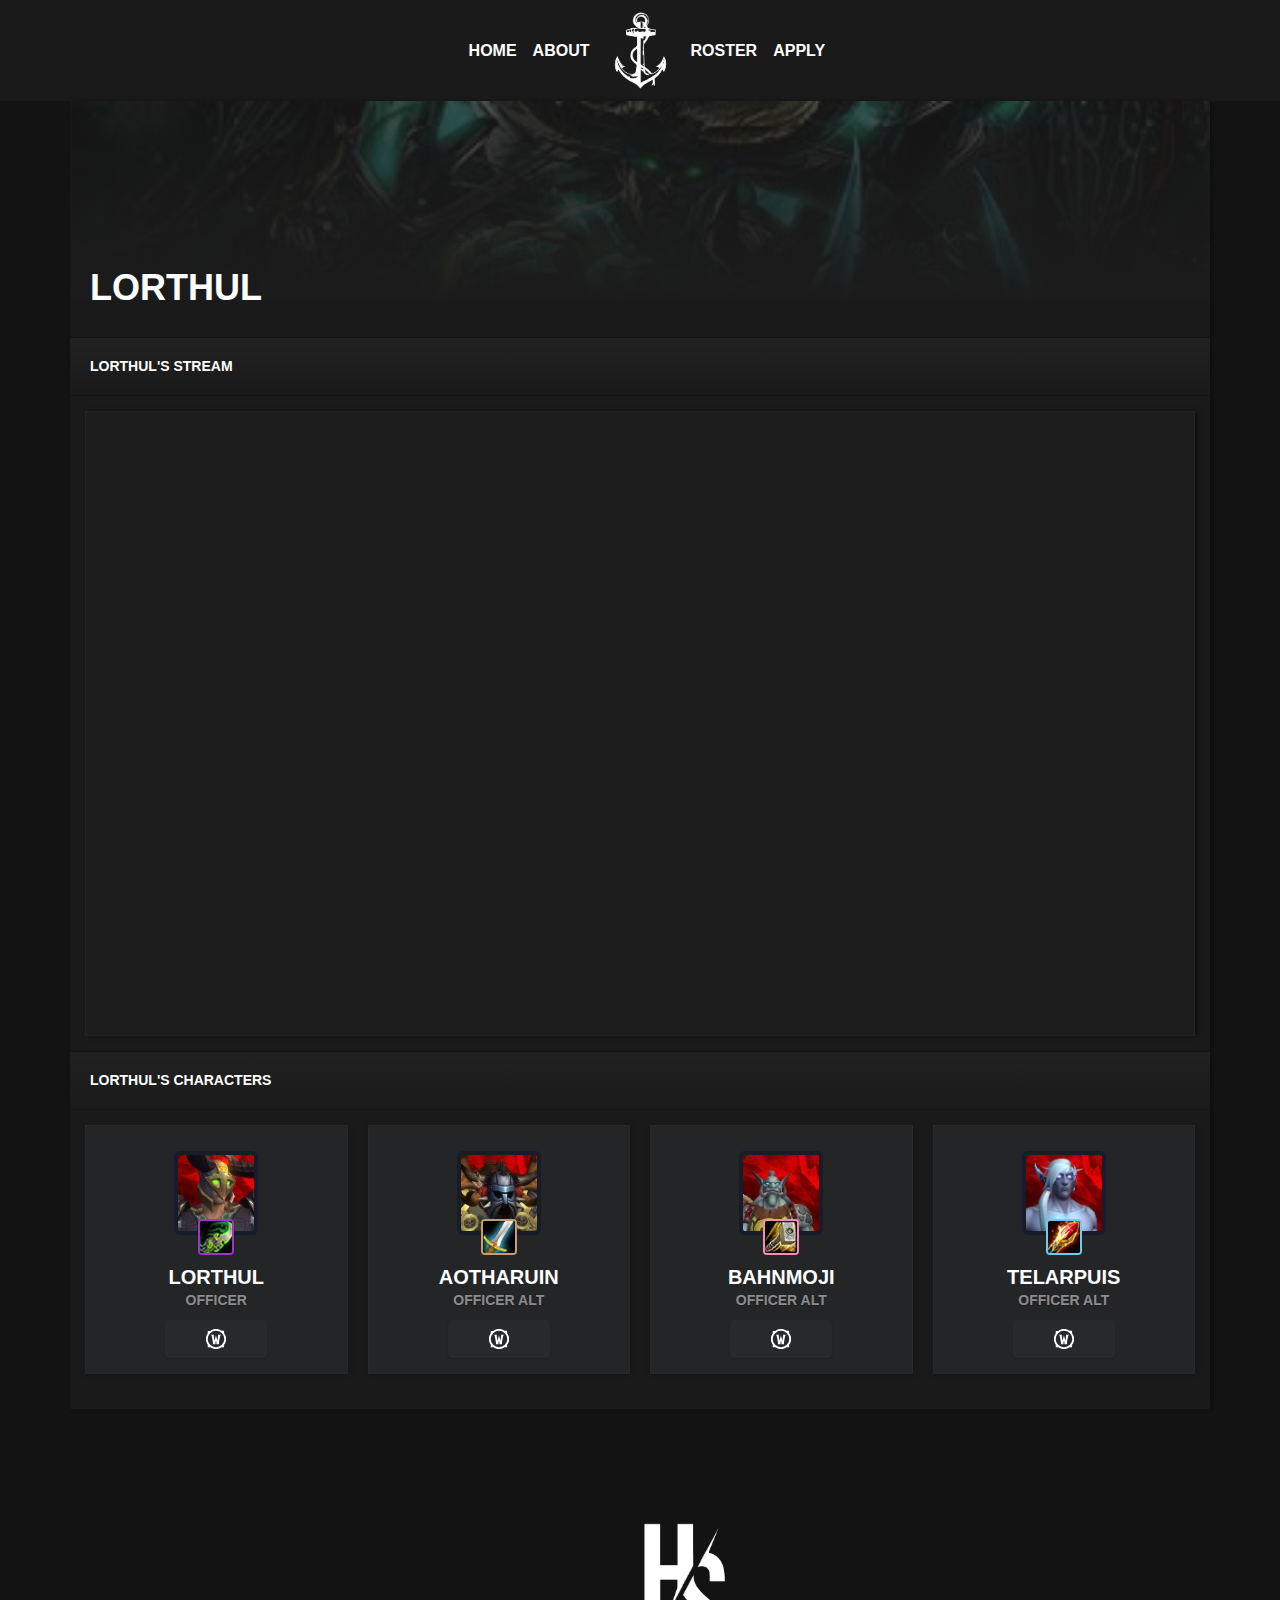
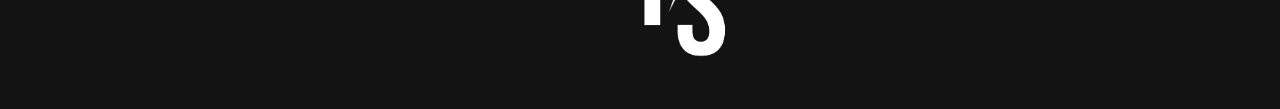
<file: Lorthul.html>
<!DOCTYPE html>
<html lang="en" dir="ltr">

<head>
  <meta charset="utf-8">
  <meta name="viewport" content="width=device-width">
  <link rel="stylesheet" href="//use.fontawesome.com/releases/v5.10.1/css/all.css">
  <link rel="stylesheet" href="https://stackpath.bootstrapcdn.com/bootstrap/4.3.1/css/bootstrap.min.css"
    integrity="sha384-ggOyR0iXCbMQv3Xipma34MD+dH/1fQ784/j6cY/iJTQUOhcWr7x9JvoRxT2MZw1T" crossorigin="anonymous">
  <script src="https://ajax.googleapis.com/ajax/libs/jquery/2.1.3/jquery.min.js"></script>
  <script src="https://stackpath.bootstrapcdn.com/bootstrap/4.3.1/js/bootstrap.min.js"
    integrity="sha384-JjSmVgyd0p3pXB1rRibZUAYoIIy6OrQ6VrjIEaFf/nJGzIxFDsf4x0xIM+B07jRM"
    crossorigin="anonymous"></script>
  <link rel="stylesheet" type="text/css" href="style.css">
  <title>Hoversail || Roster</title>
</head>

<body>
    <nav class="navbar navbar-expand-md navbar-custom">
        <div class="navbar-collapse collapse w-100 dual-collapse2 order-1 order-md-0">
          <ul class="navbar-nav ml-auto text-center">
            <li class="nav-item">
              <a class="nav-link" href="index.html">Home</a>
            </li>
            <li class="nav-item">
              <a class="nav-link" href="about.html">About</a>
            </li>
          </ul>
        </div>
        <img src="img/anchor.png" class="logo">
        <div class="mx-auto my-2 order-0 order-md-1 position-relative">
          <button class="navbar-toggler custom-toggler" type="button" data-toggle="collapse" data-target=".dual-collapse2">
            <span><i class="fas fa-bars" style="color:#fff;"></i></span>
          </button>
        </div>
        <div class="navbar-collapse collapse w-100 dual-collapse2 order-2 order-md-2">
          <ul class="navbar-nav mr-auto text-center">
            <li class="nav-item">
              <a class="nav-link" href="roster.html">Roster</a>
            </li>
            <li class="nav-item">
              <a class="nav-link"
                href="https://docs.google.com/forms/d/e/1FAIpQLSes1cM77uShAWe50IyT9u3GMd3A4eOAZ0iInRNxFbsImq9DKg/viewform?usp=sf_link">Apply</a>
          </ul>
        </div>
      </nav>

      <div class="container main-content-container player-container team-side-block">
        <div class="row">
          <div class="col-lg-12 main-content-block">
            <div id="cdm-zone-01"></div>
            <div class="row player-header">
              <div class="col-md-12 nopad">
                <div class="team-title-overlay"></div>
                <div class="team-grad-overlay"></div>
                <img class="img-responsive player-image" src="img/illidan.jpg"
                  alt="player custom image">
              </div>
            </div>
            <div class="player-info-row">
              <div class="row">
                <div class="col-md-12 nopad">
                  <div class="player-details">
                    <h1>Lorthul</h1>
                  </div>
                </div>
              </div>
            </div>
            <div class="row player-title-row">
              <div class="col-md-12">
                <div class="player-title-section">
                  <h2>Lorthul's Stream</h2>
                </div>
              </div>
            </div>
            <div class="row player-stream">
              <div class="col-md-12 player-roster-col">
                <div class="row no-gutters stream-row">
                  <div class="col-lg-12 nopad stream-vid-embed">
                    <div class="embed-responsive embed-responsive-16by9">
                      <iframe class="embed-responsive-item"
                        src="https://player.twitch.tv/?channel=GravesRobbers" frameborder="0"
                        allowfullscreen="true" scrolling="no"></iframe>
                    </div>
                  </div>
                </div>
              </div>
            </div>
            <div class="row player-title-row">
              <div class="col-md-12">
                <div class="player-title-section">
                  <h2>Lorthul's Characters</h2>
                </div>
              </div>
            </div>
            <div class="row player-alt-row">
              <div class="col-lg-3 col-md-6 col-sm-6 col-xs-12 col">
                <div class="roster-tile block-shadow demon-hunter">
                  <div class="roster-avatar-block">
                    <img src="/img/Lorthul/Lorthul.jpg" alt="Lorthul"
                      class="img-responsive roster-avatar" height="130px" onerror="javascript:image404.call(this,event);">
                    <img class="class_icon" src="/img/Demon_Hunter_Main.jpg" alt="Demon Hunter Icon">
                  </div>
  
                  <h2 class="h2">Lorthul</h2>
                  <h5 class="h5">Officer</h5>
                  <a class="btn btn-roster-armory" target="_blank"
                    href="https://worldofwarcraft.com/en-us/character/us/area-52/lorthul">
                    <svg xmlns="http://www.w3.org/2000/svg" viewBox="0 0 34.25 34.25">
                      <circle cx="17.13" cy="17.13" r="14.13" style="fill:none"></circle>
                      <path
                        d="M44.13,40.34a17,17,0,0,0,0-20V16.2H39.92a17.07,17.07,0,0,0-19.65.24H16.12v4.22a17.11,17.11,0,0,0,0,19.33v4.47h4.47a17.11,17.11,0,0,0,19.33,0h4.21V40.34Zm-28-10A14.13,14.13,0,1,1,30.25,44.46,14.13,14.13,0,0,1,16.12,30.33Z"
                        transform="translate(-13.13 -13.2)"></path>
                      <path
                        d="M33.42,23.22A1.18,1.18,0,0,1,34,24.51l-1.47,9-2.39-9.82-2.39,9.82-1.47-9a1.18,1.18,0,0,1,.58-1.29H21.61a5.07,5.07,0,0,1,1.56,2.62c1.11,5.84,1.26,6.84,2,11.7a3,3,0,0,1-.63,1.79h5a3.63,3.63,0,0,1-.24-1.4c0.21-1.32,1-4.94,1-4.94v0c0.31,1.86.6,3.58,0.81,4.9a3.63,3.63,0,0,1-.24,1.4h5a3,3,0,0,1-.63-1.79c0.73-4.87.89-5.87,2-11.7a5.07,5.07,0,0,1,1.56-2.62H33.42Z"
                        transform="translate(-13.13 -13.2)"></path>
                    </svg>
                  </a>
                </div>
              </div>
              <div id="Loy" class="col-lg-3 col-md-6 col-sm-6 col-xs-12 col">
                <div class="roster-tile block-shadow warrior">
                  <div class="roster-avatar-block">
                    <img src="/img/Lorthul/Aotharuin.jpg" alt="Aotharuin"
                      class="img-responsive roster-avatar" height="130px" onerror="javascript:image404.call(this,event);">
                    <img class="class_icon" src="/img/Warrior_Main.png"
                      alt="Warrior Icon">
                  </div>
  
                  <h2 class="h2">Aotharuin</h2>
                  <h5 class="h5">Officer Alt</h5>
                  <a class="btn btn-roster-armory" target="_blank"
                    href="https://worldofwarcraft.com/en-us/character/us/area-52/aotharuin">
                    <svg xmlns="http://www.w3.org/2000/svg" viewBox="0 0 34.25 34.25">
                      <circle cx="17.13" cy="17.13" r="14.13" style="fill:none"></circle>
                      <path
                        d="M44.13,40.34a17,17,0,0,0,0-20V16.2H39.92a17.07,17.07,0,0,0-19.65.24H16.12v4.22a17.11,17.11,0,0,0,0,19.33v4.47h4.47a17.11,17.11,0,0,0,19.33,0h4.21V40.34Zm-28-10A14.13,14.13,0,1,1,30.25,44.46,14.13,14.13,0,0,1,16.12,30.33Z"
                        transform="translate(-13.13 -13.2)"></path>
                      <path
                        d="M33.42,23.22A1.18,1.18,0,0,1,34,24.51l-1.47,9-2.39-9.82-2.39,9.82-1.47-9a1.18,1.18,0,0,1,.58-1.29H21.61a5.07,5.07,0,0,1,1.56,2.62c1.11,5.84,1.26,6.84,2,11.7a3,3,0,0,1-.63,1.79h5a3.63,3.63,0,0,1-.24-1.4c0.21-1.32,1-4.94,1-4.94v0c0.31,1.86.6,3.58,0.81,4.9a3.63,3.63,0,0,1-.24,1.4h5a3,3,0,0,1-.63-1.79c0.73-4.87.89-5.87,2-11.7a5.07,5.07,0,0,1,1.56-2.62H33.42Z"
                        transform="translate(-13.13 -13.2)"></path>
                    </svg>
                  </a>
                </div>
              </div>
              <div id="Loy" class="col-lg-3 col-md-6 col-sm-6 col-xs-12 col">
                <div class="roster-tile block-shadow paladin">
                  <div class="roster-avatar-block">
                    <img src="/img/Lorthul/Bahnmoji.jpg" alt="Bahnmoji"
                      class="img-responsive roster-avatar" height="130px" onerror="javascript:image404.call(this,event);">
                    <img class="class_icon" src="/img/Paladin_Main.png"
                      alt="Paladin Icon">
                  </div>

                  <h2 class="h2">Bahnmoji</h2>
                  <h5 class="h5">Officer Alt</h5>
                  <a class="btn btn-roster-armory" target="_blank"
                    href="https://worldofwarcraft.com/en-us/character/us/area-52/bahnmoji">
                    <svg xmlns="http://www.w3.org/2000/svg" viewBox="0 0 34.25 34.25">
                      <circle cx="17.13" cy="17.13" r="14.13" style="fill:none"></circle>
                      <path
                        d="M44.13,40.34a17,17,0,0,0,0-20V16.2H39.92a17.07,17.07,0,0,0-19.65.24H16.12v4.22a17.11,17.11,0,0,0,0,19.33v4.47h4.47a17.11,17.11,0,0,0,19.33,0h4.21V40.34Zm-28-10A14.13,14.13,0,1,1,30.25,44.46,14.13,14.13,0,0,1,16.12,30.33Z"
                        transform="translate(-13.13 -13.2)"></path>
                      <path
                        d="M33.42,23.22A1.18,1.18,0,0,1,34,24.51l-1.47,9-2.39-9.82-2.39,9.82-1.47-9a1.18,1.18,0,0,1,.58-1.29H21.61a5.07,5.07,0,0,1,1.56,2.62c1.11,5.84,1.26,6.84,2,11.7a3,3,0,0,1-.63,1.79h5a3.63,3.63,0,0,1-.24-1.4c0.21-1.32,1-4.94,1-4.94v0c0.31,1.86.6,3.58,0.81,4.9a3.63,3.63,0,0,1-.24,1.4h5a3,3,0,0,1-.63-1.79c0.73-4.87.89-5.87,2-11.7a5.07,5.07,0,0,1,1.56-2.62H33.42Z"
                        transform="translate(-13.13 -13.2)"></path>
                    </svg>
                  </a>
                </div>
              </div>
              <div id="Loy" class="col-lg-3 col-md-6 col-sm-6 col-xs-12 col">
                <div class="roster-tile block-shadow mage">
                  <div class="roster-avatar-block">
                    <img src="/img/Lorthul/Telarpuis.jpg" alt="Telarpuis"
                      class="img-responsive roster-avatar" height="130px" onerror="javascript:image404.call(this,event);">
                    <img class="class_icon" src="/img/Mage_Main.png"
                      alt="Mage Icon">
                  </div>
  
                  <h2 class="h2">Telarpuis</h2>
                  <h5 class="h5">Officer Alt</h5>
                  <a class="btn btn-roster-armory" target="_blank"
                    href="https://worldofwarcraft.com/en-us/character/us/area-52/telarpuis">
                    <svg xmlns="http://www.w3.org/2000/svg" viewBox="0 0 34.25 34.25">
                      <circle cx="17.13" cy="17.13" r="14.13" style="fill:none"></circle>
                      <path
                        d="M44.13,40.34a17,17,0,0,0,0-20V16.2H39.92a17.07,17.07,0,0,0-19.65.24H16.12v4.22a17.11,17.11,0,0,0,0,19.33v4.47h4.47a17.11,17.11,0,0,0,19.33,0h4.21V40.34Zm-28-10A14.13,14.13,0,1,1,30.25,44.46,14.13,14.13,0,0,1,16.12,30.33Z"
                        transform="translate(-13.13 -13.2)"></path>
                      <path
                        d="M33.42,23.22A1.18,1.18,0,0,1,34,24.51l-1.47,9-2.39-9.82-2.39,9.82-1.47-9a1.18,1.18,0,0,1,.58-1.29H21.61a5.07,5.07,0,0,1,1.56,2.62c1.11,5.84,1.26,6.84,2,11.7a3,3,0,0,1-.63,1.79h5a3.63,3.63,0,0,1-.24-1.4c0.21-1.32,1-4.94,1-4.94v0c0.31,1.86.6,3.58,0.81,4.9a3.63,3.63,0,0,1-.24,1.4h5a3,3,0,0,1-.63-1.79c0.73-4.87.89-5.87,2-11.7a5.07,5.07,0,0,1,1.56-2.62H33.42Z"
                        transform="translate(-13.13 -13.2)"></path>
                    </svg>
                  </a>
                </div>
              </div>
            </div>
          </div>
        </div>
      </div>
      <div class="row">
        <div class="col-lg-12 footer">
           <div>
              <img src="img/logo.png" class="footerAbout">
           </div>
        </div>
     </div>
  </body>
  </html>
</file>
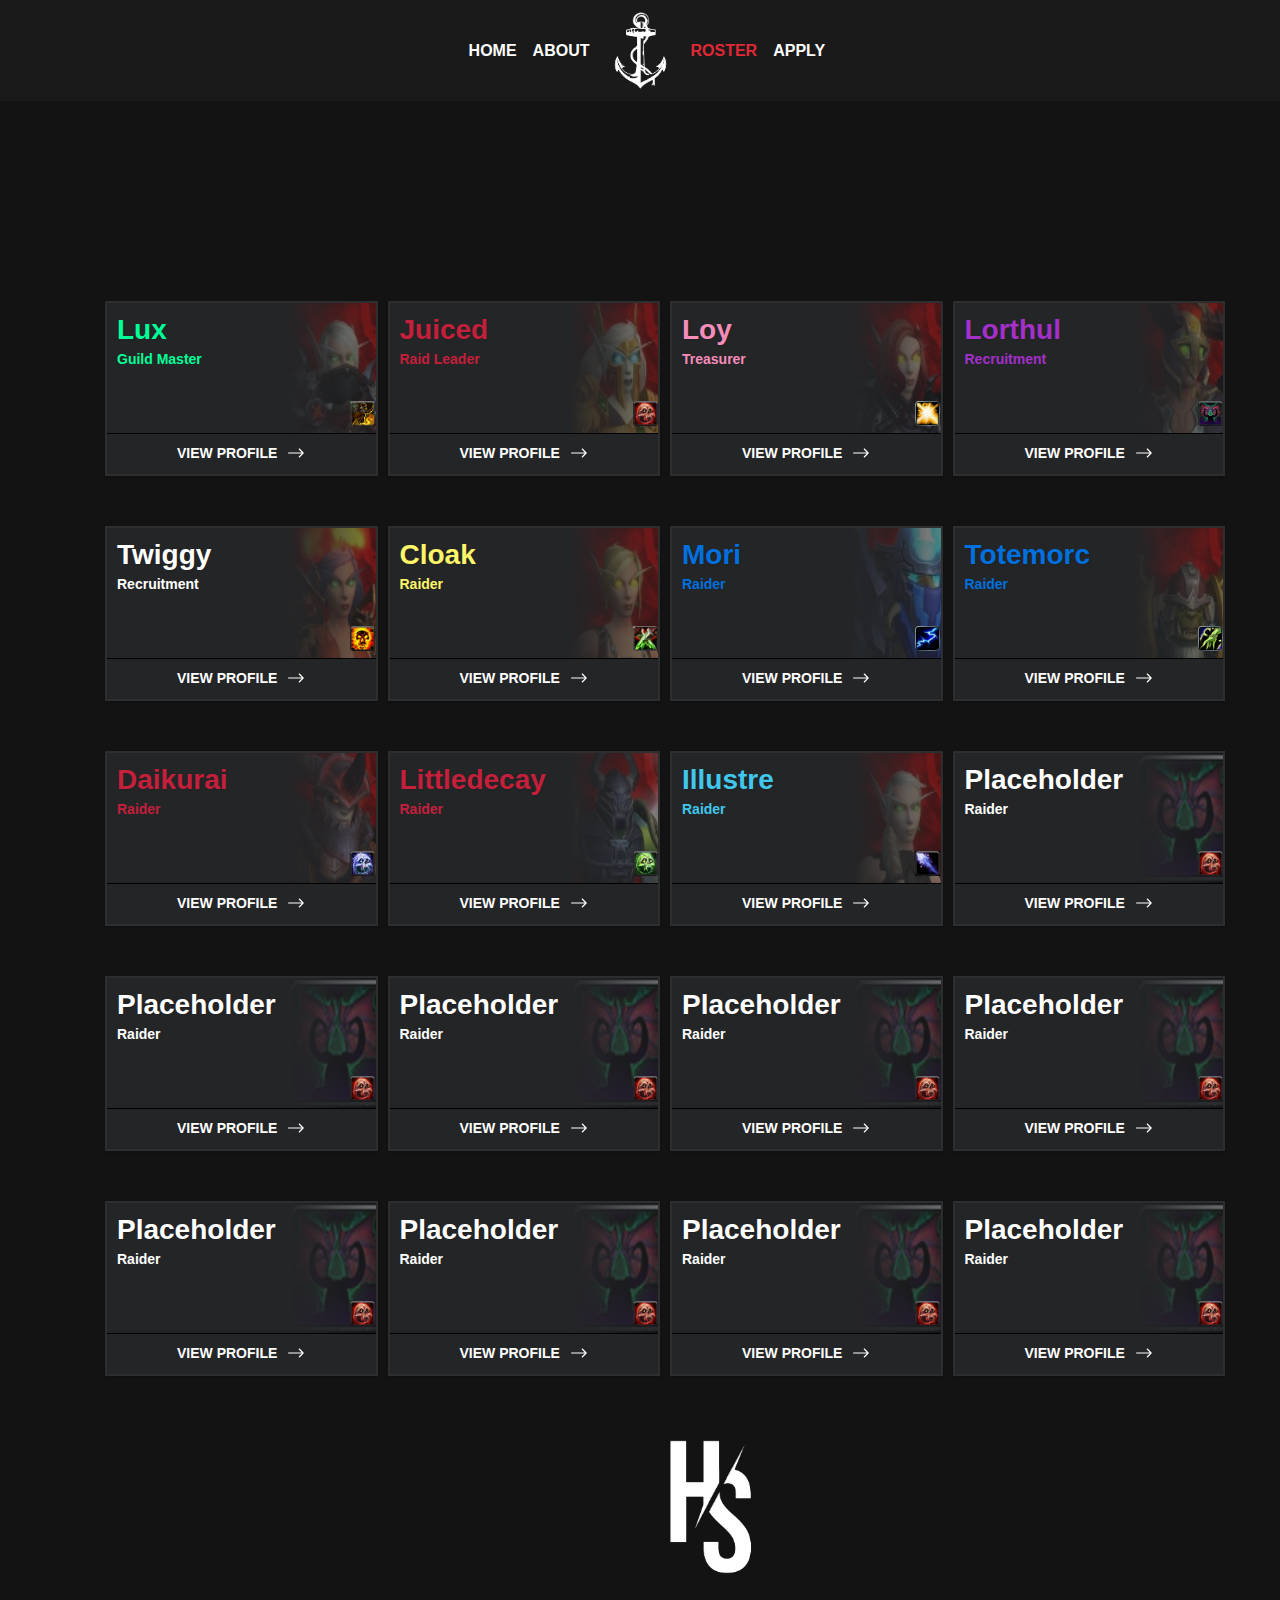
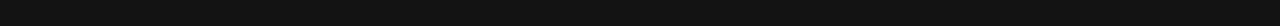
<file: roster.html>
<!DOCTYPE html>
<html lang="en" dir="ltr">

<head>
  <meta charset="utf-8">
  <meta name="viewport" content="width=device-width">
  <link rel="stylesheet" href="//use.fontawesome.com/releases/v5.10.1/css/all.css">
  <link rel="stylesheet" href="https://stackpath.bootstrapcdn.com/bootstrap/4.3.1/css/bootstrap.min.css"
    integrity="sha384-ggOyR0iXCbMQv3Xipma34MD+dH/1fQ784/j6cY/iJTQUOhcWr7x9JvoRxT2MZw1T" crossorigin="anonymous">
  <script src="https://ajax.googleapis.com/ajax/libs/jquery/2.1.3/jquery.min.js"></script>
  <script src="https://stackpath.bootstrapcdn.com/bootstrap/4.3.1/js/bootstrap.min.js"
    integrity="sha384-JjSmVgyd0p3pXB1rRibZUAYoIIy6OrQ6VrjIEaFf/nJGzIxFDsf4x0xIM+B07jRM"
    crossorigin="anonymous"></script>
  <link rel="stylesheet" type="text/css" href="style.css">
  <title>Hoversail || Roster</title>
</head>

<body>
  <nav class="navbar navbar-expand-md navbar-custom">
    <div class="navbar-collapse collapse w-100 dual-collapse2 order-1 order-md-0">
      <ul class="navbar-nav ml-auto text-center">
        <li class="nav-item">
          <a class="nav-link" href="index.html">Home</a>
        </li>
        <li class="nav-item">
          <a class="nav-link" href="about.html">About</a>
        </li>
      </ul>
    </div>
    <img src="img/anchor.png" class="logo">
    <div class="mx-auto my-2 order-0 order-md-1 position-relative">
      <button class="navbar-toggler custom-toggler" type="button" data-toggle="collapse" data-target=".dual-collapse2">
        <span><i class="fas fa-bars" style="color:#fff;"></i></span>
      </button>
    </div>
    <div class="navbar-collapse collapse w-100 dual-collapse2 order-2 order-md-2">
      <ul class="navbar-nav mr-auto text-center">
        <li class="nav-item active">
          <a class="nav-link active" href="roster.html">Roster</a>
        </li>
        <li class="nav-item">
          <a class="nav-link"
            href="https://docs.google.com/forms/d/e/1FAIpQLSes1cM77uShAWe50IyT9u3GMd3A4eOAZ0iInRNxFbsImq9DKg/viewform?usp=sf_link">Apply</a>
      </ul>
    </div>
  </nav>
  <div class="container wrapper-roster">

    <div class="col-lg-12 col-md-12">
      <div class="">
       
      </div>
      <div class="row roster-top-block">
        <div class="col-md-3">
          <div class="roster-card raider-new-tile">
            <div class="player-info">
              <div class="player-tile-title">
                <h3 class="player-name Monk_Text">Lux</h3>
                <div class="player-tile-role Monk_Text">Guild Master</div> <img class="img-responsive raider-icon-role"
                  src="./img/Monk_Brewmaster.png" alt="tank icon">
              </div>
            </div>
            <div class="avatar">
              <div class="avatar-grad-over"></div>
              <img src="./img/Lux/Luxmonk.jpg" alt="Player Avatar">
            </div>
            <div class="btn-player-wrap">
              <a href="Lux.html" class="btn-player">
                <span class="btn-profile-text hidden-xs hidden-sm">View
                  Profile</span><svg class="Monk" xmlns="http://www.w3.org/2000/svg" viewBox="0 0 448 512">
                  <path
                    d="M311.03 131.515l-7.071 7.07c-4.686 4.686-4.686 12.284 0 16.971L387.887 239H12c-6.627 0-12 5.373-12 12v10c0 6.627 5.373 12 12 12h375.887l-83.928 83.444c-4.686 4.686-4.686 12.284 0 16.971l7.071 7.07c4.686 4.686 12.284 4.686 16.97 0l116.485-116c4.686-4.686 4.686-12.284 0-16.971L328 131.515c-4.686-4.687-12.284-4.687-16.97 0z">
                  </path>
                </svg></a>
            </div>
          </div>
        </div>
        <div class="col-md-3">
          <div class="roster-card raider-new-tile">
            <div class="player-info">
              <div class="player-tile-title">
                <h3 class="player-name Death_Knight_Text">Juiced</h3>
                <div class="player-tile-role Death_Knight_Text">Raid Leader</div> <img class="img-responsive raider-icon-role"
                  src="./img/Death_Knight_Blood.png" alt="tank icon">
              </div>
            </div>
            <div class="avatar">
              <div class="avatar-grad-over"></div>
              <img src="./img/Juiced/Grapejuiced.jpg" alt="Player Avatar">
            </div>
            <div class="btn-player-wrap">
              <a href="" class="btn-player">
                <span class="btn-profile-text hidden-xs hidden-sm">View
                  Profile</span><svg class="Death_Knight" ="http://www.w3.org/2000/svg" viewBox="0 0 448 512">
                  <path
                    d="M311.03 131.515l-7.071 7.07c-4.686 4.686-4.686 12.284 0 16.971L387.887 239H12c-6.627 0-12 5.373-12 12v10c0 6.627 5.373 12 12 12h375.887l-83.928 83.444c-4.686 4.686-4.686 12.284 0 16.971l7.071 7.07c4.686 4.686 12.284 4.686 16.97 0l116.485-116c4.686-4.686 4.686-12.284 0-16.971L328 131.515c-4.686-4.687-12.284-4.687-16.97 0z">
                  </path>
                </svg></a>
            </div>
          </div>
        </div>
        <div class="col-md-3">
          <div class="roster-card raider-new-tile">
            <div class="player-info">
              <div class="player-tile-title">
                <h3 class="player-name Paladin_Text">Loy</h3>
                <div class="player-tile-role Paladin_Text">Treasurer</div> <img class="img-responsive raider-icon-role"
                  src="./img/Paladin_Holy.png" alt="healer icon">
              </div>
            </div>
            <div class="avatar">
              <div class="avatar-grad-over"></div>
              <img src="/img/Loy/Orieyls.jpg" alt="Player Avatar">
            </div>
            <div class="btn-player-wrap">
              <a href="Loy.html" class="btn-player">
                <span class="btn-profile-text hidden-xs hidden-sm">View
                  Profile</span><svg class="Paladin" xmlns="http://www.w3.org/2000/svg" viewBox="0 0 448 512">
                  <path
                    d="M311.03 131.515l-7.071 7.07c-4.686 4.686-4.686 12.284 0 16.971L387.887 239H12c-6.627 0-12 5.373-12 12v10c0 6.627 5.373 12 12 12h375.887l-83.928 83.444c-4.686 4.686-4.686 12.284 0 16.971l7.071 7.07c4.686 4.686 12.284 4.686 16.97 0l116.485-116c4.686-4.686 4.686-12.284 0-16.971L328 131.515c-4.686-4.687-12.284-4.687-16.97 0z">
                  </path>
                </svg></a>
            </div>
          </div>
        </div>
        <div class="col-md-3">
          <div class="roster-card raider-new-tile">
            <div class="player-info">
              <div class="player-tile-title">
                <h3 class="player-name Demon_Hunter_Text">Lorthul</h3>
                <div class="player-tile-role Demon_Hunter_Text">Recruitment</div> <img class="img-responsive raider-icon-role"
                  src="./img/Demon_Hunter_Havoc.png" alt="dps icon">
              </div>
            </div>
            <div class="avatar">
              <div class="avatar-grad-over"></div>
              <img src="./img/Lorthul/Lorthul.jpg" alt="Player Avatar">
            </div>
            <div class="btn-player-wrap">
              <a href="Lorthul.html" class="btn-player">
                <span class="btn-profile-text hidden-xs hidden-sm">View
                  Profile</span><svg class="Demon_Hunter" xmlns="http://www.w3.org/2000/svg" viewBox="0 0 448 512">
                  <path
                    d="M311.03 131.515l-7.071 7.07c-4.686 4.686-4.686 12.284 0 16.971L387.887 239H12c-6.627 0-12 5.373-12 12v10c0 6.627 5.373 12 12 12h375.887l-83.928 83.444c-4.686 4.686-4.686 12.284 0 16.971l7.071 7.07c4.686 4.686 12.284 4.686 16.97 0l116.485-116c4.686-4.686 4.686-12.284 0-16.971L328 131.515c-4.686-4.687-12.284-4.687-16.97 0z">
                  </path>
                </svg></a>
            </div>
          </div>
        </div>
      </div>
    </div>
    <div class="col-lg-12 col-md-12">
      <div class="row roster-second-block">
        <div class="col-md-3">
          <div class="roster-card raider-new-tile">
            <div class="player-info">
              <div class="player-tile-title">
                <h3 class="player-name Priest_Text">Twiggy</h3>
                <div class="player-tile-role Priest_Text">Recruitment</div> <img class="img-responsive raider-icon-role"
                  src="./img/Priest_Shadow.png" alt="tank icon">
              </div>
            </div>
            <div class="avatar">
              <div class="avatar-grad-over"></div>
              <img src="./img/Twiggy/Bestthot.jpg" alt="Player Avatar">
            </div>
            <div class="btn-player-wrap">
              <a href="Twiggy.html" class="btn-player">
                <span class="btn-profile-text hidden-xs hidden-sm">View
                  Profile</span><svg class="Priest" xmlns="http://www.w3.org/2000/svg" viewBox="0 0 448 512">
                  <path
                    d="M311.03 131.515l-7.071 7.07c-4.686 4.686-4.686 12.284 0 16.971L387.887 239H12c-6.627 0-12 5.373-12 12v10c0 6.627 5.373 12 12 12h375.887l-83.928 83.444c-4.686 4.686-4.686 12.284 0 16.971l7.071 7.07c4.686 4.686 12.284 4.686 16.97 0l116.485-116c4.686-4.686 4.686-12.284 0-16.971L328 131.515c-4.686-4.687-12.284-4.687-16.97 0z">
                  </path>
                </svg></a>
            </div>
          </div>
        </div>
        <div class="col-md-3">
          <div class="roster-card raider-new-tile">
            <div class="player-info">
              <div class="player-tile-title">
                <h3 class="player-name Rogue_Text">Cloak</h3>
                <div class="player-tile-role Rogue_Text">Raider</div> <img class="img-responsive raider-icon-role"
                  src="./img/Rogue_Assassination.png" alt="tank icon">
              </div>
            </div>
            <div class="avatar">
              <div class="avatar-grad-over"></div>
              <img src="./img/Cloak/Cloaknjab.jpg" alt="Player Avatar">
            </div>
            <div class="btn-player-wrap">
              <a href="" class="btn-player">
                <span class="btn-profile-text hidden-xs hidden-sm">View
                  Profile</span><svg class="Rogue" xmlns="http://www.w3.org/2000/svg" viewBox="0 0 448 512">
                  <path
                    d="M311.03 131.515l-7.071 7.07c-4.686 4.686-4.686 12.284 0 16.971L387.887 239H12c-6.627 0-12 5.373-12 12v10c0 6.627 5.373 12 12 12h375.887l-83.928 83.444c-4.686 4.686-4.686 12.284 0 16.971l7.071 7.07c4.686 4.686 12.284 4.686 16.97 0l116.485-116c4.686-4.686 4.686-12.284 0-16.971L328 131.515c-4.686-4.687-12.284-4.687-16.97 0z">
                  </path>
                </svg></a>
            </div>
          </div>
        </div>
        <div class="col-md-3">
          <div class="roster-card raider-new-tile">
            <div class="player-info">
              <div class="player-tile-title">
                <h3 class="player-name Shaman_Text">Mori</h3>
                <div class="player-tile-role Shaman_Text">Raider</div> <img class="img-responsive raider-icon-role"
                  src="./img/Shaman_Elemental.png" alt="tank icon">
              </div>
            </div>
            <div class="avatar">
              <div class="avatar-grad-over"></div>
              <img src="./img/Mori/Mori.jpg" alt="Player Avatar">
            </div>
            <div class="btn-player-wrap">
              <a href="" class="btn-player">
                <span class="btn-profile-text hidden-xs hidden-sm">View
                  Profile</span><svg class="Shaman" xmlns="http://www.w3.org/2000/svg" viewBox="0 0 448 512">
                  <path
                    d="M311.03 131.515l-7.071 7.07c-4.686 4.686-4.686 12.284 0 16.971L387.887 239H12c-6.627 0-12 5.373-12 12v10c0 6.627 5.373 12 12 12h375.887l-83.928 83.444c-4.686 4.686-4.686 12.284 0 16.971l7.071 7.07c4.686 4.686 12.284 4.686 16.97 0l116.485-116c4.686-4.686 4.686-12.284 0-16.971L328 131.515c-4.686-4.687-12.284-4.687-16.97 0z">
                  </path>
                </svg></a>
            </div>
          </div>
        </div>
        <div class="col-md-3">
          <div class="roster-card raider-new-tile">
            <div class="player-info">
              <div class="player-tile-title">
                <h3 class="player-name Shaman_Text">Totemorc</h3>
                <div class="player-tile-role Shaman_Text">Raider</div> <img class="img-responsive raider-icon-role"
                  src="./img/Shaman_Restoration.png" alt="Resto Icon">
              </div>
            </div>
            <div class="avatar">
              <div class="avatar-grad-over"></div>
              <img src="./img/Totemorc/Totemorc.jpg" alt="Player Avatar">
            </div>
            <div class="btn-player-wrap">
              <a href="" class="btn-player">
                <span class="btn-profile-text hidden-xs hidden-sm">View
                  Profile</span><svg class="Shaman" xmlns="http://www.w3.org/2000/svg" viewBox="0 0 448 512">
                  <path
                    d="M311.03 131.515l-7.071 7.07c-4.686 4.686-4.686 12.284 0 16.971L387.887 239H12c-6.627 0-12 5.373-12 12v10c0 6.627 5.373 12 12 12h375.887l-83.928 83.444c-4.686 4.686-4.686 12.284 0 16.971l7.071 7.07c4.686 4.686 12.284 4.686 16.97 0l116.485-116c4.686-4.686 4.686-12.284 0-16.971L328 131.515c-4.686-4.687-12.284-4.687-16.97 0z">
                  </path>
                </svg></a>
            </div>
          </div>
        </div>
      </div>
    </div>
    <div class="col-lg-12 col-md-12">
      <div class="row roster-second-block">
        <div class="col-md-3">
          <div class="roster-card raider-new-tile">
            <div class="player-info">
              <div class="player-tile-title">
                <h3 class="player-name Death_Knight_Text">Daikurai</h3>
                <div class="player-tile-role Death_Knight_Text">Raider</div> <img class="img-responsive raider-icon-role"
                  src="./img/Death_Knight_Frost.png" alt="Death Knight Frost">
              </div>
            </div>
            <div class="avatar">
              <div class="avatar-grad-over"></div>
              <img src="./img/Daikurai/Daikurai.jpg" alt="Player Avatar">
            </div>
            <div class="btn-player-wrap">
              <a href="" class="btn-player">
                <span class="btn-profile-text hidden-xs hidden-sm">View
                  Profile</span><svg class="Death_Knight" xmlns="http://www.w3.org/2000/svg" viewBox="0 0 448 512">
                  <path
                    d="M311.03 131.515l-7.071 7.07c-4.686 4.686-4.686 12.284 0 16.971L387.887 239H12c-6.627 0-12 5.373-12 12v10c0 6.627 5.373 12 12 12h375.887l-83.928 83.444c-4.686 4.686-4.686 12.284 0 16.971l7.071 7.07c4.686 4.686 12.284 4.686 16.97 0l116.485-116c4.686-4.686 4.686-12.284 0-16.971L328 131.515c-4.686-4.687-12.284-4.687-16.97 0z">
                  </path>
                </svg></a>
            </div>
          </div>
        </div>
        <div class="col-md-3">
          <div class="roster-card raider-new-tile">
            <div class="player-info">
              <div class="player-tile-title">
                <h3 class="player-name Death_Knight_Text">Littledecay</h3>
                <div class="player-tile-role Death_Knight_Text">Raider</div> <img class="img-responsive raider-icon-role"
                  src="./img/Death_Knight_Unholy.png" alt="Death Knight Unholy">
              </div>
            </div>
            <div class="avatar">
              <div class="avatar-grad-over"></div>
              <img src="./img/Littledecay/Littledecay.jpg" alt="Player Avatar">
            </div>
            <div class="btn-player-wrap">
              <a href="" class="btn-player">
                <span class="btn-profile-text hidden-xs hidden-sm">View
                  Profile</span><svg class="Death_Knight" xmlns="http://www.w3.org/2000/svg" viewBox="0 0 448 512">
                  <path
                    d="M311.03 131.515l-7.071 7.07c-4.686 4.686-4.686 12.284 0 16.971L387.887 239H12c-6.627 0-12 5.373-12 12v10c0 6.627 5.373 12 12 12h375.887l-83.928 83.444c-4.686 4.686-4.686 12.284 0 16.971l7.071 7.07c4.686 4.686 12.284 4.686 16.97 0l116.485-116c4.686-4.686 4.686-12.284 0-16.971L328 131.515c-4.686-4.687-12.284-4.687-16.97 0z">
                  </path>
                </svg></a>
            </div>
          </div>
        </div>
        <div class="col-md-3">
          <div class="roster-card raider-new-tile">
            <div class="player-info">
              <div class="player-tile-title">
                <h3 class="player-name Mage_Text">Illustre</h3>
                <div class="player-tile-role Mage_Text">Raider</div> <img class="img-responsive raider-icon-role"
                  src="./img/Mage_Frost.png" alt="Mage Frost">
              </div>
            </div>
            <div class="avatar">
              <div class="avatar-grad-over"></div>
              <img src="./img/Illustre/Illustre.jpg" alt="Player Avatar">
            </div>
            <div class="btn-player-wrap">
              <a href="" class="btn-player">
                <span class="btn-profile-text hidden-xs hidden-sm">View
                  Profile</span><svg class="Mage" xmlns="http://www.w3.org/2000/svg" viewBox="0 0 448 512">
                  <path
                    d="M311.03 131.515l-7.071 7.07c-4.686 4.686-4.686 12.284 0 16.971L387.887 239H12c-6.627 0-12 5.373-12 12v10c0 6.627 5.373 12 12 12h375.887l-83.928 83.444c-4.686 4.686-4.686 12.284 0 16.971l7.071 7.07c4.686 4.686 12.284 4.686 16.97 0l116.485-116c4.686-4.686 4.686-12.284 0-16.971L328 131.515c-4.686-4.687-12.284-4.687-16.97 0z">
                  </path>
                </svg></a>
            </div>
          </div>
        </div>
        <div class="col-md-3">
          <div class="roster-card raider-new-tile">
            <div class="player-info">
              <div class="player-tile-title">
                <h3 class="player-name">Placeholder</h3>
                <div class="player-tile-role">Raider</div> <img class="img-responsive raider-icon-role"
                  src="./img/Death_Knight_Blood.png" alt="tank icon">
              </div>
            </div>
            <div class="avatar">
              <div class="avatar-grad-over"></div>
              <img src="./img/Demon_Hunter_Havoc.png" alt="Player Avatar">
            </div>
            <div class="btn-player-wrap">
              <a href="" class="btn-player">
                <span class="btn-profile-text hidden-xs hidden-sm">View
                  Profile</span><svg xmlns="http://www.w3.org/2000/svg" viewBox="0 0 448 512">
                  <path
                    d="M311.03 131.515l-7.071 7.07c-4.686 4.686-4.686 12.284 0 16.971L387.887 239H12c-6.627 0-12 5.373-12 12v10c0 6.627 5.373 12 12 12h375.887l-83.928 83.444c-4.686 4.686-4.686 12.284 0 16.971l7.071 7.07c4.686 4.686 12.284 4.686 16.97 0l116.485-116c4.686-4.686 4.686-12.284 0-16.971L328 131.515c-4.686-4.687-12.284-4.687-16.97 0z">
                  </path>
                </svg></a>
            </div>
          </div>
        </div>
      </div>
    </div>
    <div class="col-lg-12 col-md-12">
      <div class="row roster-second-block">
        <div class="col-md-3">
          <div class="roster-card raider-new-tile">
            <div class="player-info">
              <div class="player-tile-title">
                <h3 class="player-name">Placeholder</h3>
                <div class="player-tile-role">Raider</div> <img class="img-responsive raider-icon-role"
                  src="./img/Death_Knight_Blood.png" alt="tank icon">
              </div>
            </div>
            <div class="avatar">
              <div class="avatar-grad-over"></div>
              <img src="./img/Demon_Hunter_Havoc.png" alt="Player Avatar">
            </div>
            <div class="btn-player-wrap">
              <a href="" class="btn-player">
                <span class="btn-profile-text hidden-xs hidden-sm">View
                  Profile</span><svg xmlns="http://www.w3.org/2000/svg" viewBox="0 0 448 512">
                  <path
                    d="M311.03 131.515l-7.071 7.07c-4.686 4.686-4.686 12.284 0 16.971L387.887 239H12c-6.627 0-12 5.373-12 12v10c0 6.627 5.373 12 12 12h375.887l-83.928 83.444c-4.686 4.686-4.686 12.284 0 16.971l7.071 7.07c4.686 4.686 12.284 4.686 16.97 0l116.485-116c4.686-4.686 4.686-12.284 0-16.971L328 131.515c-4.686-4.687-12.284-4.687-16.97 0z">
                  </path>
                </svg></a>
            </div>
          </div>
        </div>
        <div class="col-md-3">
          <div class="roster-card raider-new-tile">
            <div class="player-info">
              <div class="player-tile-title">
                <h3 class="player-name">Placeholder</h3>
                <div class="player-tile-role">Raider</div> <img class="img-responsive raider-icon-role"
                  src="./img/Death_Knight_Blood.png" alt="tank icon">
              </div>
            </div>
            <div class="avatar">
              <div class="avatar-grad-over"></div>
              <img src="./img/Demon_Hunter_Havoc.png" alt="Player Avatar">
            </div>
            <div class="btn-player-wrap">
              <a href="" class="btn-player">
                <span class="btn-profile-text hidden-xs hidden-sm">View
                  Profile</span><svg xmlns="http://www.w3.org/2000/svg" viewBox="0 0 448 512">
                  <path
                    d="M311.03 131.515l-7.071 7.07c-4.686 4.686-4.686 12.284 0 16.971L387.887 239H12c-6.627 0-12 5.373-12 12v10c0 6.627 5.373 12 12 12h375.887l-83.928 83.444c-4.686 4.686-4.686 12.284 0 16.971l7.071 7.07c4.686 4.686 12.284 4.686 16.97 0l116.485-116c4.686-4.686 4.686-12.284 0-16.971L328 131.515c-4.686-4.687-12.284-4.687-16.97 0z">
                  </path>
                </svg></a>
            </div>
          </div>
        </div>
        <div class="col-md-3">
          <div class="roster-card raider-new-tile">
            <div class="player-info">
              <div class="player-tile-title">
                <h3 class="player-name">Placeholder</h3>
                <div class="player-tile-role">Raider</div> <img class="img-responsive raider-icon-role"
                  src="./img/Death_Knight_Blood.png" alt="tank icon">
              </div>
            </div>
            <div class="avatar">
              <div class="avatar-grad-over"></div>
              <img src="./img/Demon_Hunter_Havoc.png" alt="Player Avatar">
            </div>
            <div class="btn-player-wrap">
              <a href="" class="btn-player">
                <span class="btn-profile-text hidden-xs hidden-sm">View
                  Profile</span><svg xmlns="http://www.w3.org/2000/svg" viewBox="0 0 448 512">
                  <path
                    d="M311.03 131.515l-7.071 7.07c-4.686 4.686-4.686 12.284 0 16.971L387.887 239H12c-6.627 0-12 5.373-12 12v10c0 6.627 5.373 12 12 12h375.887l-83.928 83.444c-4.686 4.686-4.686 12.284 0 16.971l7.071 7.07c4.686 4.686 12.284 4.686 16.97 0l116.485-116c4.686-4.686 4.686-12.284 0-16.971L328 131.515c-4.686-4.687-12.284-4.687-16.97 0z">
                  </path>
                </svg></a>
            </div>
          </div>
        </div>
        <div class="col-md-3">
          <div class="roster-card raider-new-tile">
            <div class="player-info">
              <div class="player-tile-title">
                <h3 class="player-name">Placeholder</h3>
                <div class="player-tile-role">Raider</div> <img class="img-responsive raider-icon-role"
                  src="./img/Death_Knight_Blood.png" alt="tank icon">
              </div>
            </div>
            <div class="avatar">
              <div class="avatar-grad-over"></div>
              <img src="./img/Demon_Hunter_Havoc.png" alt="Player Avatar">
            </div>
            <div class="btn-player-wrap">
              <a href="" class="btn-player">
                <span class="btn-profile-text hidden-xs hidden-sm">View
                  Profile</span><svg xmlns="http://www.w3.org/2000/svg" viewBox="0 0 448 512">
                  <path
                    d="M311.03 131.515l-7.071 7.07c-4.686 4.686-4.686 12.284 0 16.971L387.887 239H12c-6.627 0-12 5.373-12 12v10c0 6.627 5.373 12 12 12h375.887l-83.928 83.444c-4.686 4.686-4.686 12.284 0 16.971l7.071 7.07c4.686 4.686 12.284 4.686 16.97 0l116.485-116c4.686-4.686 4.686-12.284 0-16.971L328 131.515c-4.686-4.687-12.284-4.687-16.97 0z">
                  </path>
                </svg></a>
            </div>
          </div>
        </div>
      </div>
    </div>
    <div class="col-lg-12 col-md-12">
      <div class="row roster-second-block">
        <div class="col-md-3">
          <div class="roster-card raider-new-tile">
            <div class="player-info">
              <div class="player-tile-title">
                <h3 class="player-name">Placeholder</h3>
                <div class="player-tile-role">Raider</div> <img class="img-responsive raider-icon-role"
                  src="./img/Death_Knight_Blood.png" alt="tank icon">
              </div>
            </div>
            <div class="avatar">
              <div class="avatar-grad-over"></div>
              <img src="./img/Demon_Hunter_Havoc.png" alt="Player Avatar">
            </div>
            <div class="btn-player-wrap">
              <a href="" class="btn-player">
                <span class="btn-profile-text hidden-xs hidden-sm">View
                  Profile</span><svg xmlns="http://www.w3.org/2000/svg" viewBox="0 0 448 512">
                  <path
                    d="M311.03 131.515l-7.071 7.07c-4.686 4.686-4.686 12.284 0 16.971L387.887 239H12c-6.627 0-12 5.373-12 12v10c0 6.627 5.373 12 12 12h375.887l-83.928 83.444c-4.686 4.686-4.686 12.284 0 16.971l7.071 7.07c4.686 4.686 12.284 4.686 16.97 0l116.485-116c4.686-4.686 4.686-12.284 0-16.971L328 131.515c-4.686-4.687-12.284-4.687-16.97 0z">
                  </path>
                </svg></a>
            </div>
          </div>
        </div>
        <div class="col-md-3">
          <div class="roster-card raider-new-tile">
            <div class="player-info">
              <div class="player-tile-title">
                <h3 class="player-name">Placeholder</h3>
                <div class="player-tile-role">Raider</div> <img class="img-responsive raider-icon-role"
                  src="./img/Death_Knight_Blood.png" alt="tank icon">
              </div>
            </div>
            <div class="avatar">
              <div class="avatar-grad-over"></div>
              <img src="./img/Demon_Hunter_Havoc.png" alt="Player Avatar">
            </div>
            <div class="btn-player-wrap">
              <a href="" class="btn-player">
                <span class="btn-profile-text hidden-xs hidden-sm">View
                  Profile</span><svg xmlns="http://www.w3.org/2000/svg" viewBox="0 0 448 512">
                  <path
                    d="M311.03 131.515l-7.071 7.07c-4.686 4.686-4.686 12.284 0 16.971L387.887 239H12c-6.627 0-12 5.373-12 12v10c0 6.627 5.373 12 12 12h375.887l-83.928 83.444c-4.686 4.686-4.686 12.284 0 16.971l7.071 7.07c4.686 4.686 12.284 4.686 16.97 0l116.485-116c4.686-4.686 4.686-12.284 0-16.971L328 131.515c-4.686-4.687-12.284-4.687-16.97 0z">
                  </path>
                </svg></a>
            </div>
          </div>
        </div>
        <div class="col-md-3">
          <div class="roster-card raider-new-tile">
            <div class="player-info">
              <div class="player-tile-title">
                <h3 class="player-name">Placeholder</h3>
                <div class="player-tile-role">Raider</div> <img class="img-responsive raider-icon-role"
                  src="./img/Death_Knight_Blood.png" alt="tank icon">
              </div>
            </div>
            <div class="avatar">
              <div class="avatar-grad-over"></div>
              <img src="./img/Demon_Hunter_Havoc.png" alt="Player Avatar">
            </div>
            <div class="btn-player-wrap">
              <a href="" class="btn-player">
                <span class="btn-profile-text hidden-xs hidden-sm">View
                  Profile</span><svg xmlns="http://www.w3.org/2000/svg" viewBox="0 0 448 512">
                  <path
                    d="M311.03 131.515l-7.071 7.07c-4.686 4.686-4.686 12.284 0 16.971L387.887 239H12c-6.627 0-12 5.373-12 12v10c0 6.627 5.373 12 12 12h375.887l-83.928 83.444c-4.686 4.686-4.686 12.284 0 16.971l7.071 7.07c4.686 4.686 12.284 4.686 16.97 0l116.485-116c4.686-4.686 4.686-12.284 0-16.971L328 131.515c-4.686-4.687-12.284-4.687-16.97 0z">
                  </path>
                </svg></a>
            </div>
          </div>
        </div>
        <div class="col-md-3">
          <div class="roster-card raider-new-tile">
            <div class="player-info">
              <div class="player-tile-title">
                <h3 class="player-name">Placeholder</h3>
                <div class="player-tile-role">Raider</div> <img class="img-responsive raider-icon-role"
                  src="./img/Death_Knight_Blood.png" alt="tank icon">
              </div>
            </div>
            <div class="avatar">
              <div class="avatar-grad-over"></div>
              <img src="./img/Demon_Hunter_Havoc.png" alt="Player Avatar">
            </div>
            <div class="btn-player-wrap">
              <a href="" class="btn-player">
                <span class="btn-profile-text hidden-xs hidden-sm">View
                  Profile</span><svg xmlns="http://www.w3.org/2000/svg" viewBox="0 0 448 512">
                  <path
                    d="M311.03 131.515l-7.071 7.07c-4.686 4.686-4.686 12.284 0 16.971L387.887 239H12c-6.627 0-12 5.373-12 12v10c0 6.627 5.373 12 12 12h375.887l-83.928 83.444c-4.686 4.686-4.686 12.284 0 16.971l7.071 7.07c4.686 4.686 12.284 4.686 16.97 0l116.485-116c4.686-4.686 4.686-12.284 0-16.971L328 131.515c-4.686-4.687-12.284-4.687-16.97 0z">
                  </path>
                </svg></a>
            </div>
          </div>
        </div>
      </div>
    </div>
  </div>
  <div class="row">
      <div class="col-lg-12 footer">
        <div>
          <img src="img/logo.png" class="footerLogoRoster">

        </div>

      </div>
    </div>










</body>

</html>
</file>
<file: style.css>
body {
  background-color: #131313;
  font-family: 'Roboto', sans-serif;
  font-weight: 700;
  color: #fff;
  line-height: 1;
  overflow-x: hidden;
  padding-top: 0
}

.navbar-custom .nav-item.active .nav-link,
.navbar-custom .nav-item:focus .nav-link,
.navbar-custom .nav-item:hover .nav-link {
  color: #E02836;
}

.navbar {
  color: #ffffff;
  min-height: 60px;}



.navbar-custom a {
  color: #fff;
  text-decoration: none;
  text-transform: uppercase;
  font-size: 16px;

}

.navbar-custom {
  color: #FFF;
  background-color: #1A1A1A;

}

.custom navbar{
  margin-top: -5px;
}

.bg-image {
  height: 70vh;
  background-image: url("img/Hoversail3.jpg");
  background-size: cover;
  width: 100%;
  background-repeat: no-repeat;
  background-position: 55% 45%;
  display: block;
  z-index: 0;
  margin-top: 0;
  -webkit-mask-image: -webkit-gradient(linear, left top, left bottom,
      from(rgba(0, 0, 0, 1)), to(rgba(0, 0, 0, 0)));
  mask-image: linear-gradient(to bottom, rgba(0, 0, 0, 1), rgba(0, 0, 0, 0));
  filter: grayscale(20%);
}

.block-shadow {
  -webkit-box-shadow: 0 2px 5px black;
  -moz-box-shadow: 0 2px 5px black;
  box-shadow: 0 2px 5px black;
}

.home-top-block {
  margin-bottom: 0;
  margin-left: -20px;
  margin-right: -5px;
  margin-top: -165px;
}

.home-top-block>[class*="col-"], .home-top-block>.col {
  padding-right: 5px;
  padding-left: 5px
}

.raid-roster {
  position: absolute;
  width: 100%;
  background-image: url("img/progress.jpg");
  background-position: 55% 45%;
  margin-top: 3px;
  margin-left: 1px;
  height: 150px;
  border: 2px solid #000000;
  padding: 8px;
  text-align: center;
  background-color: #131313;
  opacity: .99;
  margin-top: -175px;

}

.raid-roster-text {
  margin-top: 35px;
  margin-left: 0;
  font-size: 65px;
    text-shadow: black 0 0 6px;

}

.roster-top-block {
  margin-bottom: 0;
  margin-left: 0px;
  margin-right: -50px;
  margin-top: 200px;
}

.roster-top-block>[class*="col-"], .roster-top-block>.col {
  padding-right: 5px;
  padding-left: 5px
}

.roster-second-block {
  margin-bottom: 0px;
  margin-left: 0px;
  margin-right: -50px;
  margin-top: 50px;
}

.roster-second-block>[class*="col-"], .roster-second-block>.col {
  padding-right: 5px;
  padding-left: 5px
}

.home-main-container {
  margin-left: -5px;
  margin-right: -5px
}


.recruitment-block {
  position: relative;
  overflow: hidden;
  margin-bottom: 10px;
  padding: 0
}

.recruitment-block .recruitment-content {
  position: relative;
  overflow: hidden;
  margin-left: 0px;
  margin-right: -2px
}

.recruitment-block .recruitment-content>[class*="col-"], .recruitment-block .recruitment-content>.col {
  padding-right: 2px;
  padding-left: 2px
}

.recruitment-block .class-tile {
  margin-bottom: 4px;
  position: relative;
  background: #131313;
  padding: 12px 10px 12px 20px;
  overflow: hidden;
  min-height: auto;
  border: none;
  max-height: 50px;
  opacity: .9;
  border: 1px solid black;
}

.recruitment-block .class-icons {
  position: relative;
  z-index: 20;
  text-align: right
}

.recruitment-block .class-title {
  font-size: 13px;
  margin: 0;
  text-transform: uppercase;
  position: relative;
  z-index: 20;
  font-weight: bold;
  font-family: "Khand", sans-serif
}

.recruitment-block .class-icons .dont-need .class-image {
  opacity: 0.2;
}

.recruitment-block .class-icons .class-icon-wrap {
  display: inline-block;
  max-width: 25px;
  max-height: 25px;
  background: #111111;
  border-radius: 3px;
  margin-right: 2px;
  overflow: hidden;
}

.class-icons .class-icon-wrap .class-image {
  display: block;
  max-width: 110%;
  margin-left: -5%;
  margin-top: -5%;
}

.class-icons .dont-need {
  border-color: #131313;
}

.class-tile .class-icon-over {
  position: absolute;
  right: auto;
  bottom: 0;
  top: 0;
  left: 0;
  height: 100%;
  width: 20%;
  z-index: 15;
  opacity: .1;
}

.class-tile .class-icon-over .class-img {
  height: auto;
  width: auto;
  display: block;
  float: right;
  position: relative;
  z-index: 10;
}

.Death_Knight_Border {
  border: 1px #C41F3B solid;
}

.Death_Knight_Text {
  color: #C41F3B;
}

.Demon_Hunter_Border {
  border: 1px #A330C9 solid;
}

.Demon_Hunter_Text {
  color: #A330C9;
}

.Druid_Border {
  border: 1px #FF7D0A solid;
}

.Druid_Text {
  color: #FF7D0A;
}

.Hunter_Border {
  border: 1px #A9D271 solid;
}

.Hunter_Text {
  color: #A9D271;
}

.Mage_Border {
  border: 1px #40C7EB solid;
}

.Mage_Text {
  color: #40C7EB;
}

.Monk_Border {
  border: 1px #00FF96 solid;
}

.Monk_Text {
  color: #00FF96;
}

.Paladin_Border {
  border: 1px #F58CBA solid;
}

.Paladin_Text {
  color: #F58CBA;
}

.Priest_Border {
  border: 1px #FFFFFF solid;
}

.Priest_Text {
  color: #FFFFFF;
}

.Rogue_Border {
  border: 1px #FFF569 solid;
}

.Rogue_Text {
  color: #FFF569;
}

.Shaman_Border {
  border: 1px #0070DE solid;
}

.Shaman_Text {
  color: #0070DE;
}

.Warlock_Border {
  border: 1px #8787ED solid;
}

.Warlock_Text {
  color: #8787ED;
}

.Warrior_Border {
  border: 1px #C79C6E solid;
}

.Warrior_Text {
  color: #C79C6E;
}

.progression {
  position: absolute;
  width: 99.5%;
  background-image: url("img/progress.jpg");
  background-position: 55% 45%;
  margin-top: 3px;
  margin-left: 1px;
  height: 150px;
  border: 2px solid #000000;
  padding: 8px;
  text-align: center;
  background-color: #131313;
  opacity: .99;
}

.progressText {
  font-size: 75px;
  color: #F3F2F7;
  text-shadow: black 0 0 6px;
}

.progressTextSmall {
  margin-top:6px;
  font-size: 22px;
  color: #F3F2F7;
  text-shadow: black 0 0 6px;
  font-weight: bold;
}

.progress {
  background: #E6E5EA;
  border: 5px solid #131313;
  border-radius: 11px;
  height: 20px;
  width: 60%;
  margin-left: 20%;
}

.progress-bar-custom {
  background: #E02836;
}

.killBar {
  color: #131313;
  font-size: 18px;
  font-weight: bold;
  text-align: left;
  padding-left: 5px;
}

.recruit {
  left: 25%;
  background-color: #131313;
  border: 2px solid #000000;
}

.stream-row{
  width: 100%;
  margin-left: -10px;
}

.stream {
margin-top: 25px;
height: 225px;
  padding: 10px;
  text-align: center;
  background-color: #131313;
  opacity: .99;
  text-shadow: black 0 0 6px;
  border-left: 2px solid #000000;
  border-top: 2px solid #000000;
  border-bottom: 2px solid #000000;
  box-shadow: 1px 1px 1px #08090B;
}

.news {
width: 99.5%;
  padding-top: 10px;
  padding-right: 15px;
  margin-top: 25px;
  height: 225px;
  background-color: #131313;
  background-image: linear-gradient(rgba(0, 0, 0, 0.5),
      rgba(0, 0, 0, 0.5)), url(img/news1.jpg);
  background-size: cover;
  background-position: 30% 70%;
  background-repeat: no-repeat;
  text-shadow: black 0px 0px 6px;
  border-top: 2px solid #000000;
  border-bottom: 2px solid #000000;
  opacity: .99;
  box-shadow: 1px 1px 1px #08090B;
}

.iFrame {
  position: relative;
  margin-left: 15px;
}

.apply {

  text-shadow: black 0 0 6px;
  margin-top: 25px;
  height: 225px;
  padding-top: 10px;
  padding-right: 15px;
  background-image: url(img/horde.jpg);
  background-size: cover;
  background-position: 30% 70%;
  background-repeat: no-repeat;
  text-align: center;
  text-align: left;
  background-color: #131313;
  opacity: .99;
  border-top: 2px solid #000000;
  border-bottom: 2px solid #000000;
  border-right: 2px solid #000000;
  box-shadow: 1px 1px 1px #08090B;
}

.logo {
  /* or absolute */
  left: 430px;
  height: 85px;
  width: 85px;}

.topLogo{
   position: absolute;
    height: 500px;
    width: 500px;
    left: 51%;
    transform: translateX(-50%);
    top: 15px;
    z-index:22;
}



.button {
  padding-top: 50px;
  text-align: center;
}

.btn-custom {
  background-color: #191919;
  border: 1px solid white;
  color: white;
  text-decoration: none;
  font-size: 22px;}

.btn-custom:hover {
  border: 1px solid white;
  color: #E02836;
}

a {
  color: inherit;
}

a:hover {
  color: #E02836;
  text-decoration: none;
  cursor: pointer;
}

.footerLogo{
  height: 250px;
  width: 250px;
  margin-left: 430px;
}

.footerLogoRoster{
  height: 250px;
  width: 250px;
  margin-left: 46%;
}

.footer p{
    margin-left: 460px;
}

.footerAbout {
  height: 250px;
  width: 250px;
  margin-left: 44%;
}

.roster-card {
  background-color: #242527;
  margin: 0px;
  position: relative;
  padding: 0;
  -webkit-box-shadow: 0 1px 2px rgba(0, 0, 0, 0.2);
  box-shadow: 0 1px 2px rgba(0, 0, 0, 0.2);
  border: 2px solid #2D2E2F;
  overflow: hidden;
  max-height: 225px;
  min-height: 225px;
  font-family: "Roboto Condensed", sans-serif;
}

.roster-card .avatar img {
  max-height: 130px;
  min-height: 130px;
  max-width: 100px;
}

.roster-card .avatar {
  background: -webkit-gradient(linear, 0% 0%, 0% 100%, from(#242527), to(rgba(36, 37, 39, 0)));
  background: -webkit-linear-gradient(left, #242527, rgba(36, 37, 39, 0));
  background: -moz-linear-gradient(left, #242527, rgba(36, 37, 39, 0));
  background: -o-linear-gradient(left, #242527, rgba(36, 37, 39, 0));
  background: -ms-linear-gradient(left, #242527, rgba(36, 37, 39, 0));
  background: -webkit-gradient(linear, left top, left bottom, from(left), color-stop(#242527), to(rgba(36, 37, 39, 0)));
  background: -webkit-gradient(linear, left top, right top, from(#242527), to(rgba(36, 37, 39, 0)));
  background: linear-gradient(left, #242527, rgba(36, 37, 39, 0));
  background-color: rgba(36, 37, 39, 0);
  position: absolute;
  top: 0;
  right: -50%;
  left: 180px;
  bottom: 0
}

.roster-card .avatar-grad-over {
  width: 90%;
  left: 0%;
  position: absolute;
  top: 0;
  right: 0;
  bottom: 0;
  background: -webkit-gradient(linear, left top, right top, from(#242527), to(rgba(36, 37, 39, 0)));
  background: -webkit-gradient(linear, left top, left bottom, from(left), color-stop(#242527), to(rgba(36, 37, 39, 0)));
  background: linear-gradient(left, #242527, rgba(36, 37, 39, 0));
  background-color: rgba(36, 37, 39, 0);
  z-index: 15;
  opacity: 1
}

.roster-card .player-info {
  position: relative;
  z-index: 50
}

.raider-new-tile {
  max-height: 175px;
  min-height: 175px;
}

.roster-card .player-name {
  font-weight: 600;
  font-size: 28px;
  display: block;
  margin: 0 0 5px 0;
  text-shadow: 1px 1px 2px rgba(0, 0, 0, 0.1);
  margin-top: 10px;
  margin-left: 10px;
}

.roster-card .player-tile-role {
  font-weight: bold;
  font-size: 14px;
  display: block;
  z-index: 50;
  left: 500px;
  margin-left: 10px;
}

.roster-card .player-social {
  position: absolute;
  bottom: 45px;
  left: 15px;
  right: 15px;
  margin: 0
}

.roster-card .player-social .btn-social, .roster-card .player-social .btn-social:visited {
  line-height: 35px;
  width: 35px;
  height: 35px;
  padding: 0;
  vertical-align: middle;
  font-size: 14px;
  text-align: center;
  border-radius: 3px;
  background: none !important;
  margin: 0;
  -webkit-transition: all 0.3s ease-in-out;
  -moz-transition: all 0.3s ease-in-out;
  -o-transition: all 0.3s ease-in-out;
  transition: all 0.3s ease-in-out
}

.raider-icon-role {
  max-height: 25px;
  margin-top: 35px;
  margin-left: 243px;
}

.btn-player-wrap {
  border-top: 1px solid black;
  position: absolute;
  bottom: 0;
  right: 0;
  left: 0;
  z-index: 90
}

.btn-player-wrap .btn-player {
  padding: 12px 15px 12px 20px;
  vertical-align: middle;
  color: #fff;
  text-transform: uppercase;
  font-size: 14px;
  text-align: center;
  display: inline-block;
  margin: 0 0 0 auto
}

.btn-player-wrap .btn-player svg {
  height: 18px;
  vertical-align: middle;
  fill: #fff;
  display: inline-block;
  margin-left: 10px;
  margin-top: -2px;
  width: 18px;
  -webkit-transition: all .15s ease-out;
  -moz-transition: all .15s ease-out;
  -o-transition: all .15s ease-out;
  transition: all .15s ease-out
}

.btn-player-wrap .btn-player .btn-profile-text {
  display: inline-block;
  margin-left: 50px;
}

.btn-player-wrap .btn-player:hover .Death_Knight {
  fill: #C41F3B
}

.btn-player-wrap .btn-player:hover .Demon_Hunter {
  fill: #A330C9
}

.btn-player-wrap .btn-player:hover .Druid {
  fill: #FF7D0A
}

.btn-player-wrap .btn-player:hover .Hunter {
  fill: #A9D271
}

.btn-player-wrap .btn-player:hover .Mage {
  fill: #40C7EB
}

.btn-player-wrap .btn-player:hover .Monk {
  fill: #00FF96
}

.btn-player-wrap .btn-player:hover .Paladin {
  fill: #F58CBA
}

.btn-player-wrap .btn-player:hover .Priest {
  fill: #FFFFFF
}

.btn-player-wrap .btn-player:hover .Rogue {
  fill: #FFF569
}

.btn-player-wrap .btn-player:hover .Shaman {
  fill: #0070DE
}

.btn-player-wrap .btn-player:hover .Warlock {
  fill: #8787ED
}

.btn-player-wrap .btn-player:hover .Warrior {
  fill: #C79C6E
}

.space {
  padding-top: 50px;
}


.container-about .about-text-block {
  margin-top: 20px;
  margin-bottom: 20px;
  z-index: 50;
  position: relative;
  background: #242527;
  padding: 35px 50px 35px 35px;
  border-radius: 6px
}

.container-about .about-text-block p {
  font-size: 16px;
  line-height: 1.3;
  font-weight: normal;
  margin-left: 25px;
}

.about-list-items {
  font-weight: normal;
  font-size: 17px;
}

.about-list-items li {
  padding-top: 5px;
  line-height: 1.3;
}

.lower-text {
  font-size: 12px;
}

.page-wrapper {
  margin-left: 0;
  padding-top: 190px;
  position: absolute;
  top: 0;
  left: 0;
  right: 0;
  z-index: 200;
  background: #121212 url(/images/background.jpg) no-repeat top center;
  overflow: hidden;
  min-height: 100%;
  -webkit-transition: all 0.3s ease-in-out;
  -moz-transition: all 0.3s ease-in-out;
  -o-transition: all 0.3s ease-in-out;
  transition: all 0.3s ease-in-out
}

.main-content-container {
  margin-bottom: 50px;
  z-index: 50;
  position: relative
}

.player-container {
  background: #161616;
  padding: 0 15px 0 15px !important;
  z-index: 50;
  position: relative
}

.player-container .main-content-block {
  background: #1a1a1a;
  padding: 0 15px 20px 15px;
  -webkit-box-shadow: 2px 0 4px rgba(0, 0, 0, 0.35);
  -moz-box-shadow: 2px 0 4px rgba(0, 0, 0, 0.35);
  box-shadow: 2px 0 4px rgba(0, 0, 0, 0.35);
  z-index: 255;
  position: relative
}

#cdm-zone-01, #cdm-zone-04 {
  text-align: center
}

#cdm-zone-01, #cdm-zone-04 {
  text-align: center;
  z-index: 15;
  position: relative
}

.player-container .player-header {
  position: relative;
  min-height: 200px
}

.player-container .player-header>.nopad {
  max-height: 200px;
  overflow: hidden
}

.nopad {
  padding: 0 !important
}

.player-container .team-title-overlay {
  background: rgba(0, 0, 0, 0.5)
}

.team-grad-overlay {
  position: absolute;
  bottom: 0;
  right: 0;
  left: 0;
  height: 100%;
  z-index: 20;
  background: -webkit-gradient(linear, left top, right top, from(transparent), to(#1b1b1b));
  background: -webkit-linear-gradient(top, transparent, #1b1b1b);
  background: -moz-linear-gradient(top, transparent, #1b1b1b);
  background: -o-linear-gradient(top, transparent, #1b1b1b);
  background: -ms-linear-gradient(top, transparent, #1b1b1b);
  background: -webkit-gradient(linear, left top, left bottom, from(transparent), to(#1b1b1b));
  background: -webkit-gradient(linear, left top, left bottom, from(top), color-stop(transparent), to(#1b1b1b));
  background: linear-gradient(top, transparent, #1b1b1b);
  background-color: transparent
}

.player-container .team-grad-overlay {
  background-color: rgba(27, 27, 27, 0.75)
}

.player-container .player-image {
  min-width: 100%
}

.player-container .player-info-row {
  position: relative;
  z-index: 100;
  margin-top: 0;
  padding-bottom: 0
}

.player-container .player-header>.nopad {
  max-height: 200px;
  overflow: hidden
}

.player-container .player-details {
  margin-top: -60px;
  padding: 20px
}

.player-container .player-details h1 {
  font-weight: 900;
  font-size: 36px;
  text-transform: uppercase;
  margin-top: 5px
}

.player-container .player-details p {
  font-size: 18px;
  line-height: 1.6;
  margin-bottom: 25px
}

.player-container .player-title-row {
  border-top: 1px solid #131314;
  margin: 0 -15px;
  border-bottom: 1px solid #131314;
  background: -webkit-gradient(linear, left top, right top, from(#212121), to(#1a1a1a));
  background: -webkit-linear-gradient(top, #212121, #1a1a1a);
  background: -moz-linear-gradient(top, #212121, #1a1a1a);
  background: -o-linear-gradient(top, #212121, #1a1a1a);
  background: -ms-linear-gradient(top, #212121, #1a1a1a);
  background: -webkit-gradient(linear, left top, left bottom, from(top), color-stop(#212121), to(#1a1a1a));
  background: -webkit-gradient(linear, left top, left bottom, from(#212121), to(#1a1a1a));
  background: linear-gradient(top, #212121, #1a1a1a);
  background-color: #212121
}

.player-container .player-title-section {
  display: block;
  padding: 0 5px
}

.player-container .player-title-section h2 {
  text-transform: uppercase;
  font-weight: bold;
  font-size: 14px;
  white-space: nowrap;
  overflow: hidden;
  text-overflow: ellipsis;
  width: 100%;
  max-width: 100%;
  display: block;
  margin: 20px 0
}

.player-container .player-stream {
  padding: 15px 0
}

.player-container .player-roster-col .no-gutters {
  margin: 0 -10px
}

.player-container .player-roster-col .no-gutters .gear-col {
  padding-left: 10px;
  padding-right: 10px
}

.player-container .stream-row {
  margin: 0 !important;
  overflow: hidden;
  background-color: #1d1d1e;
  margin-bottom: 20px;
  -webkit-box-shadow: 2px 0 4px rgba(0, 0, 0, 0.5);
  box-shadow: 2px 0 4px rgba(0, 0, 0, 0.5);
  border: 1px solid #232323;
  overflow: hidden;
  position: relative
}

.player-container .no-gutters .stream-vid-embed {
  width: 100%
}

.player-container .no-gutters .stream-vid-embed iframe {
  z-index: 100
}

.player-container .no-gutters.chat-toggled .stream-vid-embed {
  width: inherit
}

.player-alt-row {
  margin-right: -10px;
  margin-left: -10px;
  padding: 5px 0
}

.player-alt-row>.col {
  padding-right: 10px;
  padding-left: 10px
}


.player-container .roster-tile {
  border: 1px solid #28292a;
  background: #242527;
  padding: 0;
  margin: 10px 0;
  position: relative;
  text-align: center;
  -webkit-box-shadow: 1px 1px 5px rgba(0, 0, 0, 0.25);
  box-shadow: 1px 1px 5px rgba(0, 0, 0, 0.25)
}

.player-container .roster-tile .roster-avatar-block {
  position: relative;
  margin: 0 auto;
  display: inline-block;
  padding-bottom: 10px;
  margin-bottom: 10px
}

.player-container .roster-tile .roster-avatar {
  border-radius: 6px;
  overflow: hidden;
  margin: 25px auto 0;
  border: 4px solid #181c28;
  max-width: 84px;
  max-height: 84px;
}

.player-container .roster-tile .class_icon {
  border-radius: 4px;
  margin: 0 auto;
  z-index: 40;
  height: 36px;
  background: #202020;
  padding: 0;
  border: 2px solid #202020;
  position: absolute;
  left: 0;
  right: 0;
  bottom: -10px;
  -webkit-transition: all .3s ease-in-out;
  -moz-transition: all .3s ease-in-out;
  -o-transition: all .3s ease-in-out;
  transition: all .3s ease-in-out
}

.player-container .roster-tile .btn-roster-armory, .player-container .roster-tile .btn-roster-armory:visited {
  background: #28292a;
  font-size: 11px;
  font-weight: 900;
  text-transform: uppercase;
  padding: 8px 40px;
  color: #fff;
  margin: 5px 0 15px 0;
  display: inline-block;
  position: relative;
  text-align: center;
  -webkit-box-shadow: 0 1px 2px rgba(0, 0, 0, 0.2);
  box-shadow: 0 1px 2px rgba(0, 0, 0, 0.2)
}

.player-container .roster-tile:hover .btn-roster-armory {
  background: #FF9117;
  -webkit-box-shadow: 0 1px 6px rgba(241, 140, 47, 0.4);
  box-shadow: 0 1px 6px rgba(241, 140, 47, 0.4)
}

.player-container .roster-tile h2 {
  color: #fff;
  font-size: 20px;
  font-weight: 900;
  margin-top: 10px;
  margin-bottom: 3px;
  text-transform: uppercase
}

.player-container .roster-tile .btn-roster-armory svg {
  fill: #fff;
  display: block;
  max-height: 20px;
  margin: 0 auto;
  width: 20px
}

.player-container .roster-tile h5 {
  color: #8c8c8c;
  font-size: 14px;
  font-weight: 900;
  text-transform: uppercase;
  text-shadow: 0 1px 2px rgba(0, 0, 0, 0.2);
  margin: 0 0 6px 0
}

.player-container .roster-tile:hover .class_icon {
  bottom: -10px;
  height: 36px
}

.player-container .mage {
  color: #69CCF0
}

.player-container .rogue {
  color: #FFF569
}

.player-container .shaman {
  color: #0070DE
}

.player-container .warlock {
  color: #9482C9
}

.player-container .warrior {
  color: #C79C6E
}

.player-container .hunter {
  color: #ABD473
}

.player-container .druid {
  color: #FF7D0A
}

.player-container .paladin {
  color: #F58CBA
}

.player-container .monk {
  color: #00FF96
}

.player-container .death-knight {
  color: #C41F3B
}

.player-container .priest {
  color: #fff
}

.player-container .demon-hunter {
  color: #A330C9
}

.player-container .mage .class_icon {
  border-color: #69CCF0
}

.player-container .rogue .class_icon {
  border-color: #FFF569
}

.player-container .shaman .class_icon {
  border-color: #0070DE
}

.player-container .warlock .class_icon {
  border-color: #9482C9
}

.player-container .warrior .class_icon {
  border-color: #C79C6E
}

.player-container .hunter .class_icon {
  border-color: #ABD473
}

.player-container .druid .class_icon {
  border-color: #FF7D0A
}

.player-container .paladin .class_icon {
  border-color: #F58CBA
}

.player-container .monk .class_icon {
  border-color: #00FF96
}

.player-container .death-knight .class_icon {
  border-color: #C41F3B
}

.player-container .priest .class_icon {
  border-color: #fff
}

.player-container .demon-hunter .class_icon {
  border-color: #A330C9
}


.player-container .class_icon {
  border-radius: 4px;
  margin: 0 auto;
  z-index: 40;
  height: 36px;
  background: #202020;
  padding: 0;
  border: 2px solid #202020;
  position: absolute;
  left: 0;
  right: 0;
  bottom: -10px;
  -webkit-transition: all .3s ease-in-out;
  -moz-transition: all .3s ease-in-out;
  -o-transition: all .3s ease-in-out;
  transition: all .3s ease-in-out
}

.player-container .roster-tile:hover .class_icon {
  bottom: -10px;
  height: 36px
}

.player-container .roster-tile .btn-roster-armory, .player-container .roster-tile .btn-roster-armory:visited {
  background: #28292a;
  font-size: 11px;
  font-weight: 900;
  text-transform: uppercase;
  padding: 8px 40px;
  color: #fff;
  margin: 5px 0 15px 0;
  display: inline-block;
  position: relative;
  text-align: center;
  -webkit-box-shadow: 0 1px 2px rgba(0, 0, 0, 0.2);
  box-shadow: 0 1px 2px rgba(0, 0, 0, 0.2)
}

.player-container .roster-tile:hover .btn-roster-armory {
  background: #FF9117;
  -webkit-box-shadow: 0 1px 6px rgba(241, 140, 47, 0.4);
  box-shadow: 0 1px 6px rgba(241, 140, 47, 0.4)
}

.player-container .roster-tile .btn-roster-armory svg {
  fill: #fff;
  display: block;
  max-height: 20px;
  margin: 0 auto;
  width: 20px
}

@media (max-width: 1199px) {





  .recruitment-block .class-title {
    font-size: 14px
  }

  .recruitment-block .class-icons .class-icon-wrap {
    max-width: 20px;
    max-height: 20px
  }



  .iFrame{
    height: 318px;
    width: 450px;
    margin-left: 20px;
  }

  .raid-roster-text {
      font-size: 55px;
      color: #F3F2F7;
      text-shadow: black 0 0 6px;
    margin-top: 5%;}

}







@media (max-width: 991px) {

  .recruitment-block .class-icons .class-icon-wrap {
    max-width: 20px;
    max-height: 20px;
    margin-right: 0px
  }

  .recruitment-block .class-tile {
    padding: 12px 10px 12px 12px}

.iFrame{
  display:none;
}
}








@media (max-width: 480px) {




.class-tile .class-icon-over {
    width: 38%
  }

  .recruitment-block .class-icons .class-icon-wrap {
    max-width: 20px;
    max-height: 20px
  }

  .raid-roster-text {
      font-size: 55px;
      color: #F3F2F7;
      text-shadow: black 0 0 6px;
    margin-top: 5%;}



  }








@media (max-width: 767px) {
  .container-four-four>.row {
    min-height: auto
  }

  .container-four-four {
    min-height: auto;
    margin-top: 100px
  }

  .container-four-four {
    padding: 75px 50px
  }

  .container-four-four .title-error {
    font-size: 120px
  }

  .container-four-four h2 {
    font-size: 1.5rem
  }

  .raid-roster-text {
      font-size: 35px;
      color: #F3F2F7;
      text-shadow: black 0 0 6px;
    margin-top: 10%;}

    .raid-roster {
      position: absolute;
      width: 100%;
      background-image: url("img/progress.jpg");
      background-position: 55% 45%;
      margin-top: 3px;
      height: 150px;
      border: 2px solid #000000;
      padding: 8px;
      text-align: center;
      background-color: #131313;
      opacity: .99;
      margin-top: -175px;
      margin-left: 10px;}
      
      .wrapper{
          margin-top: 80px;
      }
      
    
}

@media (max-width: 575px) {

.navbar{
  height: 75px;
}

.fa-bars{

}


.logo{

display: none;
}

.bg-image{
  display: none;
}
.hoversailText{
  font-size: 25px;
  float: left;
}

.bg-image{
  height: 45vh;
}

.home-top-block{
    margin-top:150px;
}

  .container-four-four {
    padding: 75px 25px;
    margin-top: 40px
  }

  .recruitment-block .class-tile {
    padding: 8px 10px 8px 15px
  }

  .recruitment-block .class-icons {
    text-align: left
  }

  .recruitment-block .class-tile {
    max-height: 55px
  }

  .progressText{
    padding-top: 20px;
    font-size:45px;
  }

  .raid-roster-text {
      font-size: 35px;
      color: #F3F2F7;
      text-shadow: black 0 0 6px;}

      .wrapper-roster{
        margin-left: -25px;
      }
      
      .wrapper{
        margin-left: 10px;
      }
      
  .progression {
  position: absolute;
  width: 96.5%;
  background-image: url("img/progress.jpg");
  background-position: 55% 45%;
  margin-top: 3px;
  margin-left: 1px;
  height: 150px;
  border: 2px solid #000000;
  padding: 8px;
  text-align: center;
  background-color: #131313;
  opacity: .99;
}

  .avatar {
    margin-left: 15%;}

  .raider-icon-role {
  max-height: 25px;
  margin-top: 35px;
  margin-left: 300px;
}




}


@media only screen
and (min-device-width : 375px)
and (max-device-width : 667px) {

    .logo {
        display:none;
    }

    .raid-roster-text {
      display:none;}



    .footerLogo{
     height: 150px;
     width: 150px;
      margin-left: 0;}



}
</file>
